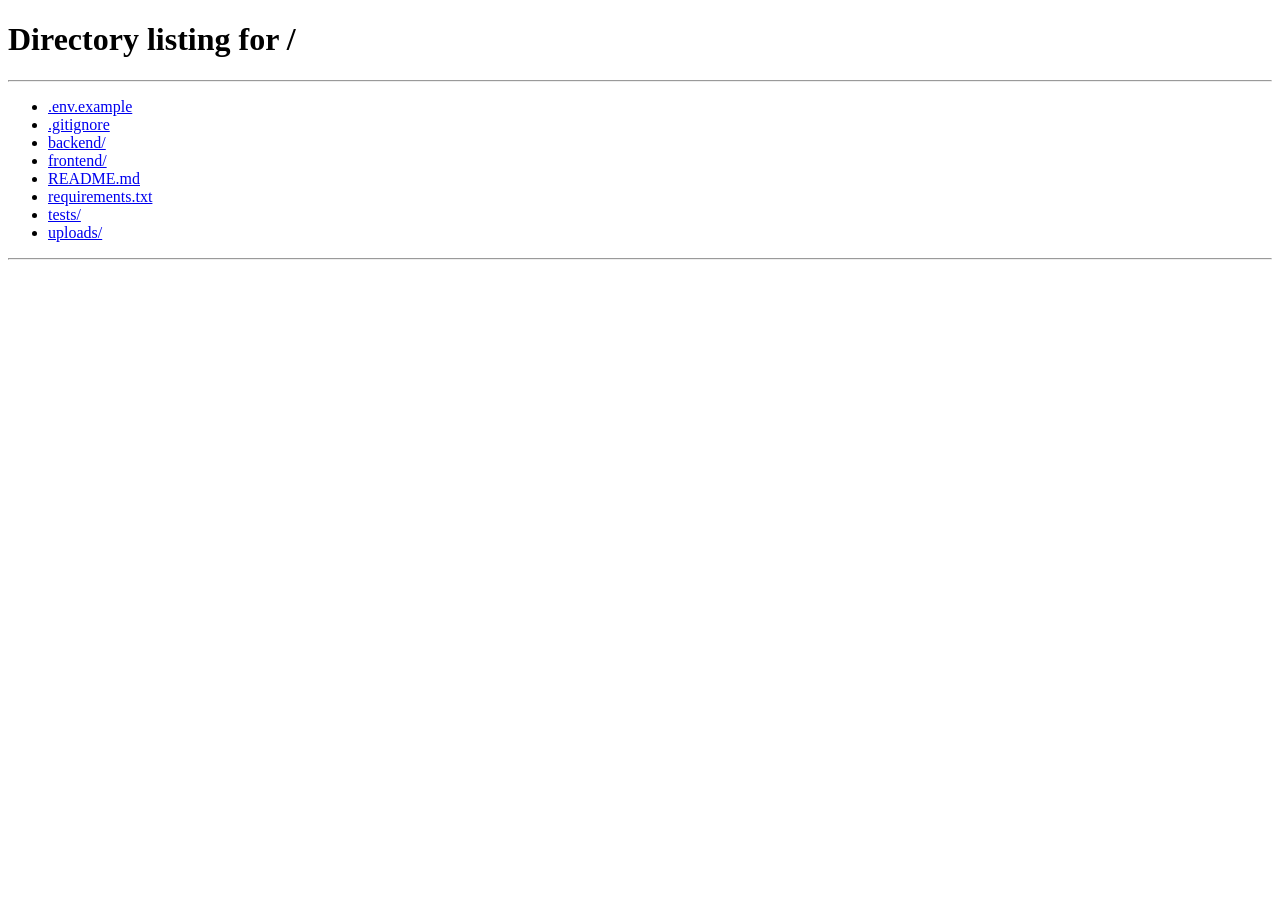
<file: frontend/news.html>
<!DOCTYPE html>
<html lang="en">
<head>
  <meta charset="UTF-8" />
  <meta http-equiv="refresh" content="0; url=/" />
  <title>BETWEEN — News</title>
</head>
<body>
  <p>Redirecting to <a href="/">BETWEEN News</a>...</p>
</body>
</html>
</file>
